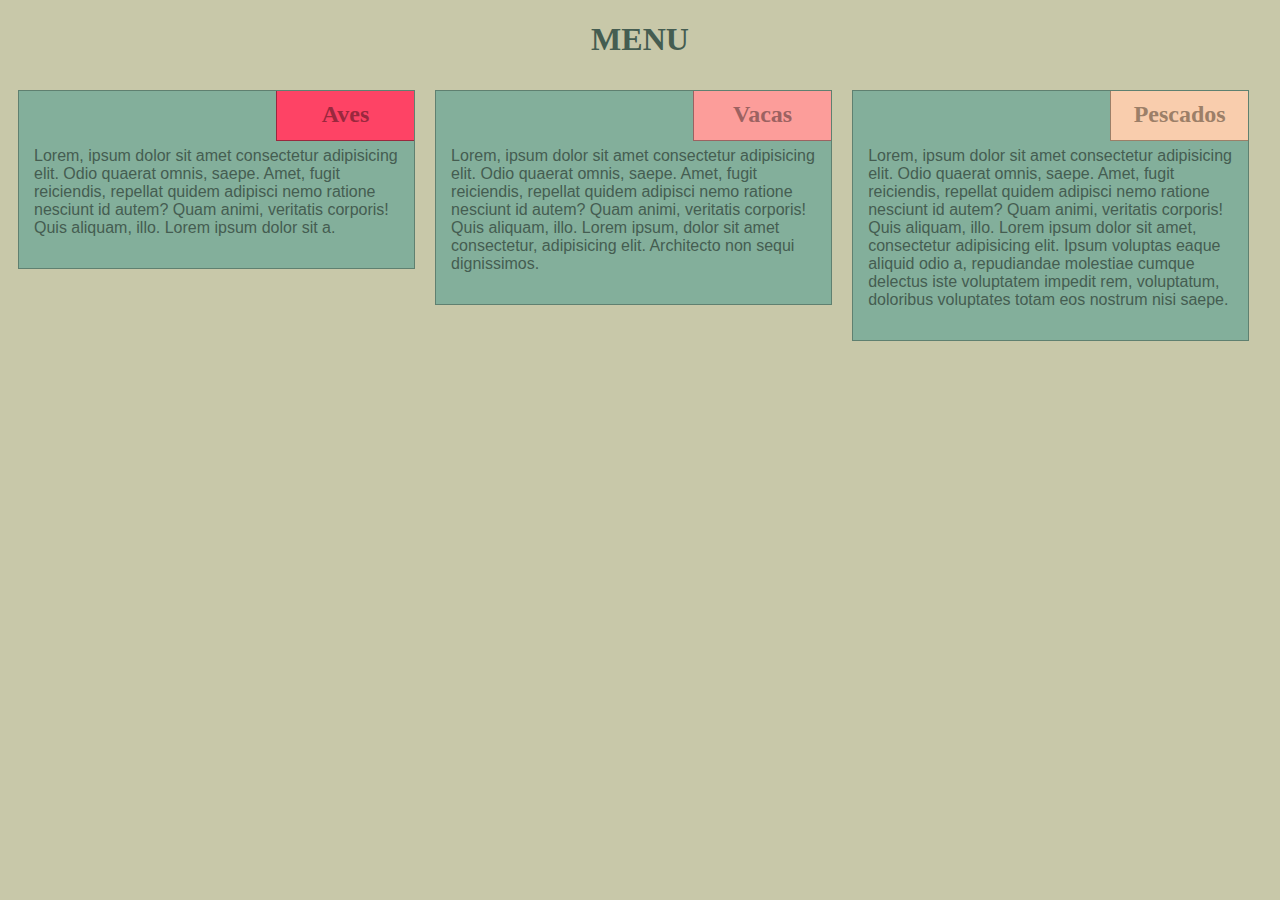
<file: module2-assignments/index.html>
<!DOCTYPE html>
<html>
<head>
<meta charset="utf-8">
<meta name="viewport" content="width=device-width, initial-scale=1">	
	<title>Assignmetn Solution for Module 2</title>

</head>
<link rel="stylesheet" href="styles.css">
<body>

    <h1>MENU</h1>

    <div class="row">
        <div class="section col-lg-4 col-md-6">
      	    <section>
                <h2 class="aves">Aves</h2>
      	        <p>
                    Lorem, ipsum dolor sit amet consectetur adipisicing elit. Odio quaerat omnis, saepe. Amet, fugit reiciendis, repellat quidem adipisci nemo ratione nesciunt id autem? Quam animi, veritatis corporis! Quis aliquam, illo. Lorem ipsum dolor sit a.
                </p>
            </section>
        </div>

        <div class="section col-lg-4 col-md-6">
            <section>
                <h2 class="vacas">Vacas</h2>
                <p>
                    Lorem, ipsum dolor sit amet consectetur adipisicing elit. Odio quaerat omnis, saepe. Amet, fugit reiciendis, repellat quidem adipisci nemo ratione nesciunt id autem? Quam animi, veritatis corporis! Quis aliquam, illo. Lorem ipsum, dolor sit amet consectetur, adipisicing elit. Architecto non sequi dignissimos.
                </p>
            </section>
        </div>

        <div class="section col-lg-4 col-md-12">
            <section>
                <h2 class="pescados">Pescados</h2>
                <p>
                    Lorem, ipsum dolor sit amet consectetur adipisicing elit. Odio quaerat omnis, saepe. Amet, fugit reiciendis, repellat quidem adipisci nemo ratione nesciunt id autem? Quam animi, veritatis corporis! Quis aliquam, illo. Lorem ipsum dolor sit amet, consectetur adipisicing elit. Ipsum voluptas eaque aliquid odio a, repudiandae molestiae cumque delectus iste voluptatem impedit rem, voluptatum, doloribus voluptates totam eos nostrum nisi saepe.
                </p>
            </section>
        </div>

</body>
</html>
</file>
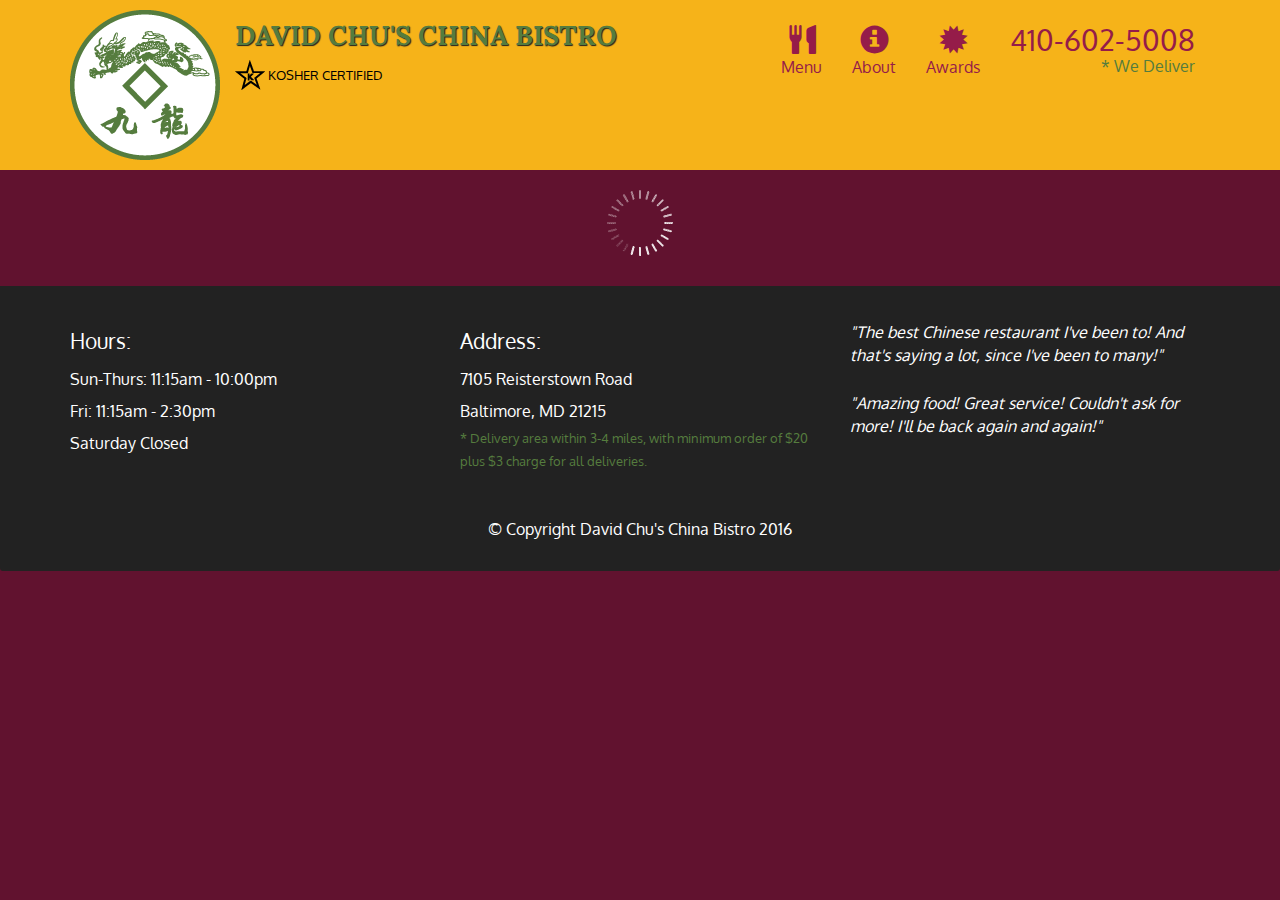
<file: module5-solution/index.html>
<!doctype html>
<html lang="en">
  <head>
    <meta charset="utf-8">
    <meta http-equiv="X-UA-Compatible" content="IE=edge">
    <meta name="viewport" content="width=device-width, initial-scale=1">
    <title>David Chu's China Bistro</title>
    <link rel="stylesheet" href="css/bootstrap.min.css">
    <link rel="stylesheet" href="css/styles.css">
    <link href='https://fonts.googleapis.com/css?family=Oxygen:400,300,700' rel='stylesheet' type='text/css'>
    <link href='https://fonts.googleapis.com/css?family=Lora' rel='stylesheet' type='text/css'>
  </head>
<body>
  <header>
    <nav id="header-nav" class="navbar navbar-default">
      <div class="container">
        <div class="navbar-header">
          <a href="index.html" class="pull-left visible-md visible-lg">
            <div id="logo-img" alt="Logo image"></div>
          </a>

          <div class="navbar-brand">
            <a href="index.html"><h1>David Chu's China Bistro</h1></a>
            <p>
              <img src="images/star-k-logo.png" alt="Kosher certification">
              <span>Kosher Certified</span>
            </p>
          </div>

          <button id="navbarToggle" type="button" class="navbar-toggle collapsed" data-toggle="collapse" data-target="#collapsable-nav" aria-expanded="false">
            <span class="sr-only">Toggle navigation</span>
            <span class="icon-bar"></span>
            <span class="icon-bar"></span>
            <span class="icon-bar"></span>
          </button>
        </div>
        
        <div id="collapsable-nav" class="collapse navbar-collapse">
           <ul id="nav-list" class="nav navbar-nav navbar-right">
            <li id="navHomeButton" class="visible-xs active">
              <a href="index.html">
                <span class="glyphicon glyphicon-home"></span> Home</a>
            </li>
            <li id="navMenuButton">
              <a href="#" onclick="$dc.loadMenuCategories();">
                <span class="glyphicon glyphicon-cutlery"></span><br class="hidden-xs"> Menu</a>
            </li>
            <li>
              <a href="#">
                <span class="glyphicon glyphicon-info-sign"></span><br class="hidden-xs"> About</a>
            </li>
            <li>
              <a href="#">
                <span class="glyphicon glyphicon-certificate"></span><br class="hidden-xs"> Awards</a>
            </li>
            <li id="phone" class="hidden-xs">
              <a href="tel:410-602-5008">
                <span>410-602-5008</span></a><div>* We Deliver</div>
            </li>
          </ul><!-- #nav-list -->
        </div><!-- .collapse .navbar-collapse -->
      </div><!-- .container -->
    </nav><!-- #header-nav -->
  </header>

  <div id="call-btn" class="visible-xs">
    <a class="btn" href="tel:410-602-5008">
    <span class="glyphicon glyphicon-earphone"></span>
    410-602-5008
    </a>
  </div>
  <div id="xs-deliver" class="text-center visible-xs">* We Deliver</div>

  <div id="main-content" class="container"></div>

  <footer class="panel-footer">
    <div class="container">
      <div class="row">
        <section id="hours" class="col-sm-4">
          <span>Hours:</span><br>
          Sun-Thurs: 11:15am - 10:00pm<br>
          Fri: 11:15am - 2:30pm<br>
          Saturday Closed
          <hr class="visible-xs">
        </section>
        <section id="address" class="col-sm-4">
          <span>Address:</span><br>
          7105 Reisterstown Road<br>
          Baltimore, MD 21215
          <p>* Delivery area within 3-4 miles, with minimum order of $20 plus $3 charge for all deliveries.</p>
          <hr class="visible-xs">
        </section>
        <section id="testimonials" class="col-sm-4">
          <p>"The best Chinese restaurant I've been to! And that's saying a lot, since I've been to many!"</p>
          <p>"Amazing food! Great service! Couldn't ask for more! I'll be back again and again!"</p>
        </section>
      </div>
      <div class="text-center">&copy; Copyright David Chu's China Bistro 2016</div>
    </div>
  </footer>

  <!-- jQuery (Bootstrap JS plugins depend on it) -->
  <script src="js/jquery-2.1.4.min.js"></script>
  <script src="js/bootstrap.min.js"></script>
  <script src="js/ajax-utils.js"></script>
  <script src="js/script.js"></script>
</body>
</html>
</file>
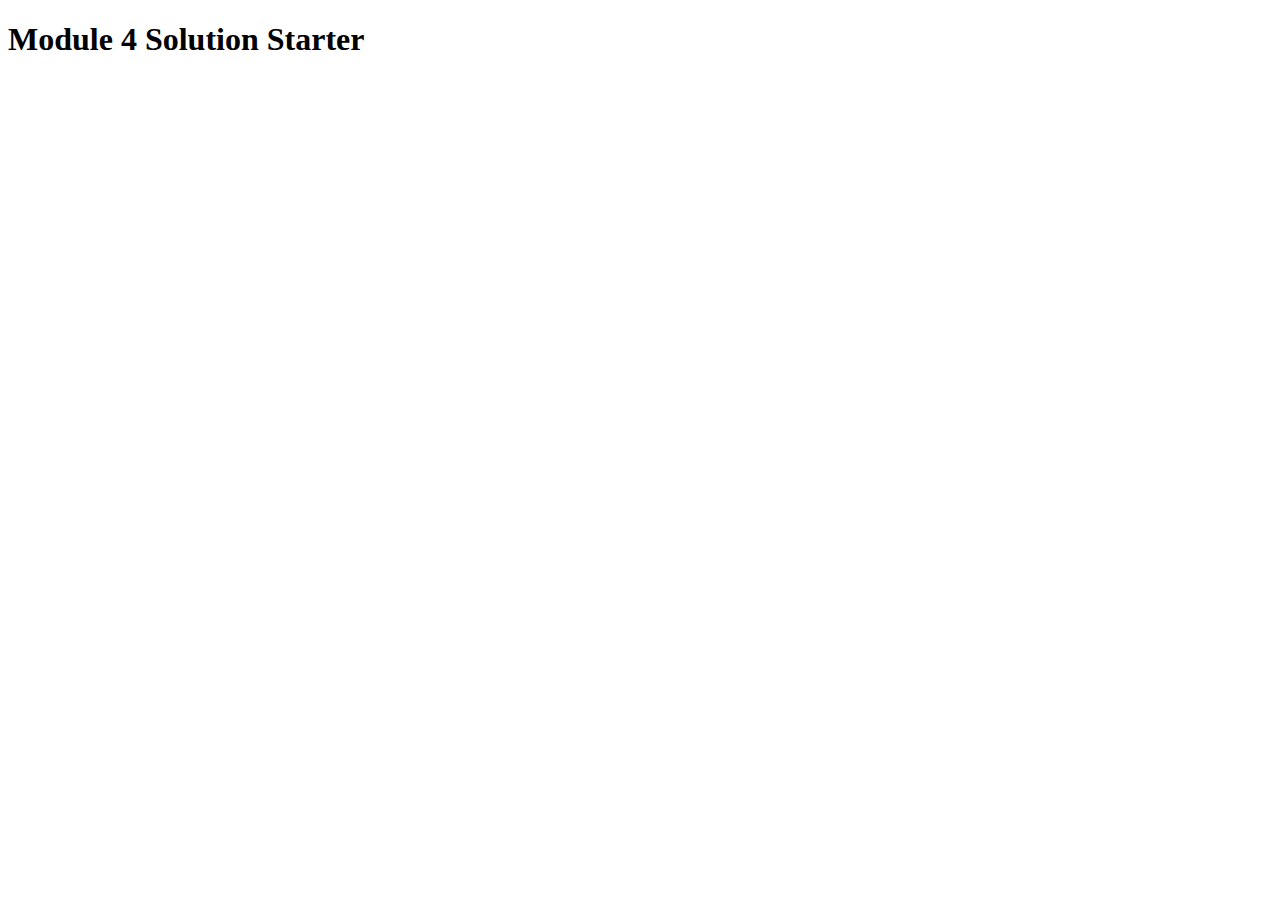
<file: module4-solution/harder/index.html>
<!DOCTYPE html>
<html>
<head>
  <meta charset="utf-8">
  <title>Module 4 Solution Starter</title>
  <script>
    var names = []; // DO NOT REMOVE
  </script>
  <script src="SpeakHello.js"></script>
  <script src="SpeakGoodBye.js"></script>
  <script src="script.js"></script>
</head>
<body>
  <h1>Module 4 Solution Starter</h1>
</body>
</html>
</file>
<file: module2-assignments/styles.css>
/********** Base styles **********/
* {
  box-sizing: border-box;
}

body {
  background-color: #C8C8A9 ;
}

h1 {
  text-align:center;
  font-family: Tahoma;
  color: #455D51;

}

section {
    border: 1px solid #5F8070;
    background-color: #83AF9B;
    margin: 10px;
}


h2 {
float: right;
    border-bottom: 1px solid black;
    border-left: 1px solid black;
    margin: 0;
    width: 35%;
    height: 50px;
    text-align: center;
    font-family: Tahoma;
    font-size: 24px;
    font-weight: bold;
    padding-top: 10px;
}

.aves {
  background-color: #FE4365;
  border-bottom: 1px solid #9A283E;
    border-left: 1px solid #9A283E;
    color: #9A283E;
}

.vacas {
  background-color: #FC9D9A;
  border-bottom: 1px solid #9C6261;
    border-left: 1px solid #9C6261;
    color: #9C6261;
}

.pescados {
  background-color: #F9CDAD;
  border-bottom: 1px solid #9C7F68;
    border-left: 1px solid #9C7F68;
    color: #9C7F68;
}

p {
  padding: 40px 15px 15px 15px;
  font-family: Helvetica;
  color: #455D51;
}

/* Simple Responsive Framework. */
.row {
  width: 100%;
  
}

.img {
  float: left;
}

/********** Large devices only **********/
@media (min-width: 1200px) {
  .col-lg-1, .col-lg-2, .col-lg-3, .col-lg-4, .col-lg-5, .col-lg-6, .col-lg-7, .col-lg-8, .col-lg-9, .col-lg-10, .col-lg-11, .col-lg-12 {
    float: left;
  }
  .col-lg-1 {
    width: 8.33%;
  }
  .col-lg-2 {
    width: 16.66%;
  }
  .col-lg-3 {
    width: 25%;
  }
  .col-lg-4 {
    width: 33%;
  }
  .col-lg-5 {
    width: 41.66%;
  }
  .col-lg-6 {
    width: 50%;
  }
  .col-lg-7 {
    width: 58.33%;
  }
  .col-lg-8 {
    width: 66.66%;
  }
  .col-lg-9 {
    width: 74.99%;
  }
  .col-lg-10 {
    width: 83.33%;
  }
  .col-lg-11 {
    width: 91.66%;
  }
  .col-lg-12 {
    width: 100%;
  }
}

/********** Medium devices only **********/
@media (min-width: 992px) and (max-width: 1199px) {
  .col-md-1, .col-md-2, .col-md-3, .col-md-4, .col-md-5, .col-md-6, .col-md-7, .col-md-8, .col-md-9, .col-md-10, .col-md-11, .col-md-12 {
 float: left;
  }
  .col-md-1 {
    width: 8.33%;
  }
  .col-md-2 {
    width: 16.66%;
  }
  .col-md-3 {
    width: 25%;
  }
  .col-md-4 {
    width: 33%;
  }
  .col-md-5 {
    width: 41.66%;
  }
  .col-md-6 {
    width: 50%;
  }
  .col-md-7 {
    width: 58.33%;
  }
  .col-md-8 {
    width: 66.66%;
  }
  .col-md-9 {
    width: 74.99%;
  }
  .col-md-10 {
    width: 83.33%;
  }
  .col-md-11 {
    width: 91.66%;
  }
  .col-md-12 {
    width: 100%;
  }
}
</file>
<file: module5-solution/css/styles.css>
body {
  font-size: 16px;
  color: #fff;
  background-color: #61122f;
  font-family: 'Oxygen', sans-serif;
}

/** HEADER **/
#header-nav {
  background-color: #f6b319;
  border-radius: 0;
  border: 0;
}

#logo-img {
  background: url('../images/restaurant-logo_large.png') no-repeat;
  width: 150px;
  height: 150px;
  margin: 10px 15px 10px 0;
}

.navbar-brand {
  padding-top: 25px;
}
.navbar-brand h1 { /* Restaurant name */
  font-family: 'Lora', serif;
  color: #557c3e;
  font-size: 1.5em;
  text-transform: uppercase;
  font-weight: bold;
  text-shadow: 1px 1px 1px #222;
  margin-top: 0;
  margin-bottom: 0;
  line-height: .75;
}
.navbar-brand a:hover, .navbar-brand a:focus {
  text-decoration: none;
}
.navbar-brand p { /* Kosher cert */
  color: #000;
  text-transform: uppercase;
  font-size: .7em;
  margin-top: 15px;
}
.navbar-brand p span { /* Star-K */
  vertical-align: middle;
}

#nav-list {
  margin-top: 10px;
}
#nav-list a {
  color: #951C49;
  text-align: center;
}
#nav-list a:hover {
  background: #E7E7E7;
}
#nav-list a span {
  font-size: 1.8em;
}

#phone {
  margin-top: 5px;
}
#phone a { /* Phone number */
  text-align: right;
  padding-bottom: 0;
}
#phone div { /* We Deliver */
  color: #557c3e;
  text-align: right;
  padding-right: 15px;
}

.navbar-header button.navbar-toggle, .navbar-header .icon-bar {
  border: 1px solid #61122f;
}
.navbar-header button.navbar-toggle {
  clear: both;
  margin-top: -30px;
}
/* END HEADER */

/* FOOTER */
.panel-footer {
  margin-top: 30px;
  padding-top: 35px;
  padding-bottom: 30px;
  background-color: #222;
  border-top: 0;
}
.panel-footer div.row {
  margin-bottom: 35px;
}
#hours, #address {
  line-height: 2;
}
#hours > span, #address > span {
  font-size: 1.3em;
}
#address p {
  color: #557c3e;
  font-size: .8em;
  line-height: 1.8;
}
#testimonials {
  font-style: italic;
}
#testimonials p:nth-child(2) {
  margin-top: 25px;
}
/* END FOOTER */



/* HOME PAGE */
.container .jumbotron {
  box-shadow: 0 0 50px #3F0C1F;
  border: 2px solid #3F0C1F;
}

#menu-tile, #specials-tile, #map-tile {
  height: 250px;
  width: 100%;
  margin-bottom: 15px;
  position: relative;
  border: 2px solid #3F0C1F;
  overflow: hidden;
}
#menu-tile:hover, #specials-tile:hover, #map-tile:hover {
  box-shadow: 0 1px 5px 1px #cccccc;
}
#menu-tile {
  background: url('../images/menu-tile.jpg') no-repeat;
  background-position: center;
}
#specials-tile {
  background: url('../images/specials-tile.jpg') no-repeat;
  background-position: center;
}
#menu-tile span, #specials-tile span, #map-tile span {
  position: absolute;
  bottom: 0;
  right: 0;
  width: 100%;
  text-align: center;
  font-size: 1.6em;
  text-transform: uppercase;
  background-color: #000;
  color: #fff;
  opacity: .8;
}
/* END HOME PAGE */

/* MENU CATEGORIES PAGE */
.category-tile { 
  position: relative;
  border: 2px solid #3F0C1F;
  overflow: hidden;
  width: 200px;
  height: 200px;
  margin: 0 auto 15px;
}
.category-tile span {
  position: absolute;
  bottom: 0;
  right: 0;
  width: 100%;
  text-align: center;
  font-size: 1.2em;
  text-transform: uppercase;
  background-color: #000;
  color: #fff;
  opacity: .8;
}
.category-tile:hover {
  box-shadow: 0 1px 5px 1px #cccccc;
}

#menu-categories-title + div {
  margin-bottom: 50px;
}
/* END MENU CATEGORIES PAGE */

/* SINGLE CATEGORY PAGE */
.menu-item-tile {
  margin-bottom: 25px;
}
.menu-item-tile hr {
  width: 80%;
}
.menu-item-tile .menu-item-price {
  font-size: 1.1em;
  text-align: right;
  margin-top: -15px;
  margin-right: -15px;
}
.menu-item-tile .menu-item-price span {
  font-size: .6em;
}
.menu-item-photo {
  position: relative;
  border: 2px solid #3F0C1F; 
  overflow: hidden;
  padding: 0;
  margin-right: -15px;
  margin-left: auto;
  margin-bottom: 20px;
  max-width: 250px;
}
.menu-item-photo div {
  position: absolute;
  bottom: 0;
  right: 0;
  width: 80px;
  background-color: #557c3e;
  text-align: center;
}
.menu-item-description {
  padding-right: 30px;
}
h3.menu-item-title {
  margin: 0 0 10px;
}
.menu-item-details {
  font-size: .9em;
  font-style: italic;
}
/* END SINGLE CATEGORY PAGE */


/********** Large devices only **********/
@media (min-width: 1200px) {
  .container .jumbotron {
    background: url('../images/jumbotron_1200.jpg') no-repeat;
    height: 675px;
  }
}

/********** Medium devices only **********/
@media (min-width: 992px) and (max-width: 1199px) {
  /* Header */
  #logo-img {
    background: url('../images/restaurant-logo_medium.png') no-repeat;
    width: 100px;
    height: 100px;
    margin: 5px 5px 5px 0;
  }
  /* End Header */

  /* Home Page */
  .container .jumbotron {
    background: url('../images/jumbotron_992.jpg') no-repeat;
    height: 558px;
  }
  /* End Home Page */
}

/********** Small devices only **********/
@media (min-width: 768px) and (max-width: 991px) {
  /* Home Page */
  .container .jumbotron {
    background: url('../images/jumbotron_768.jpg') no-repeat;
    height: 432px;
  }
  /* End Home Page */
}

/********** Extra small devices only **********/
@media (max-width: 767px) {
  /* Header */
  .navbar-brand {
    padding-top: 10px;
    height: 80px;
  }
  .navbar-brand h1 { /* Restaurant name */
    padding-top: 10px;
    font-size: 5vw; /* 1vw = 1% of viewport width */
  }
  .navbar-brand p { /* Kosher cert */
    font-size: .6em;
    margin-top: 12px;
  }
  .navbar-brand p img { /* Star-K */
    height: 20px;
  }

  #collapsable-nav a { /* Collapsed nav menu text */
    font-size: 1.2em;
  }
  #collapsable-nav a span { /* Collapsed nav menu glyph */
    font-size: 1em;
    margin-right: 5px;
  }

  #call-btn > a {
    font-size: 1.5em;
    display: block;
    margin: 0 20px;
    padding: 10px;
    border: 2px solid #fff;
    background-color: #f6b319;
    color: #951c49;
  }
  #xs-deliver {
    margin-top: 5px;
    font-size: .7em;
    letter-spacing: .1em;
    text-transform: uppercase;
  }
  /* End Header */

  /* Footer */
  .panel-footer section {
    margin-bottom: 30px;
    text-align: center;
  }
  .panel-footer section:nth-child(3) {
    margin-bottom: 0; /* margin already exists on the whole row */
  }
  .panel-footer section hr {
    width: 50%;
  }
  /* End Footer */

  /* Home Page */
  .container .jumbotron {
    margin-top: 30px;
    padding: 0;
  }
  #menu-tile, #specials-tile {
    width: 360px;
    margin: 0 auto 15px;
  }

  .menu-item-photo {
    margin-right: auto;
  }
  .menu-item-tile .menu-item-price {
    text-align: center;
  }
  .menu-item-description {
    text-align: center;;
  }
}


/********** Super extra small devices Only :-) (e.g., iPhone 4) **********/
@media (max-width: 479px) {
  /* Header */
  .navbar-brand h1 { /* Restaurant name */
    padding-top: 5px;
    font-size: 6vw;
  }
  /* End Header */
  
  /* Home page */
  #menu-tile, #specials-tile {
    width: 280px;
    margin: 0 auto 15px;
  }

  .col-xxs-12 {
    position: relative;
    min-height: 1px;
    padding-right: 15px;
    padding-left: 15px;
    float: left;
    width: 100%;
  }
}
</file>
